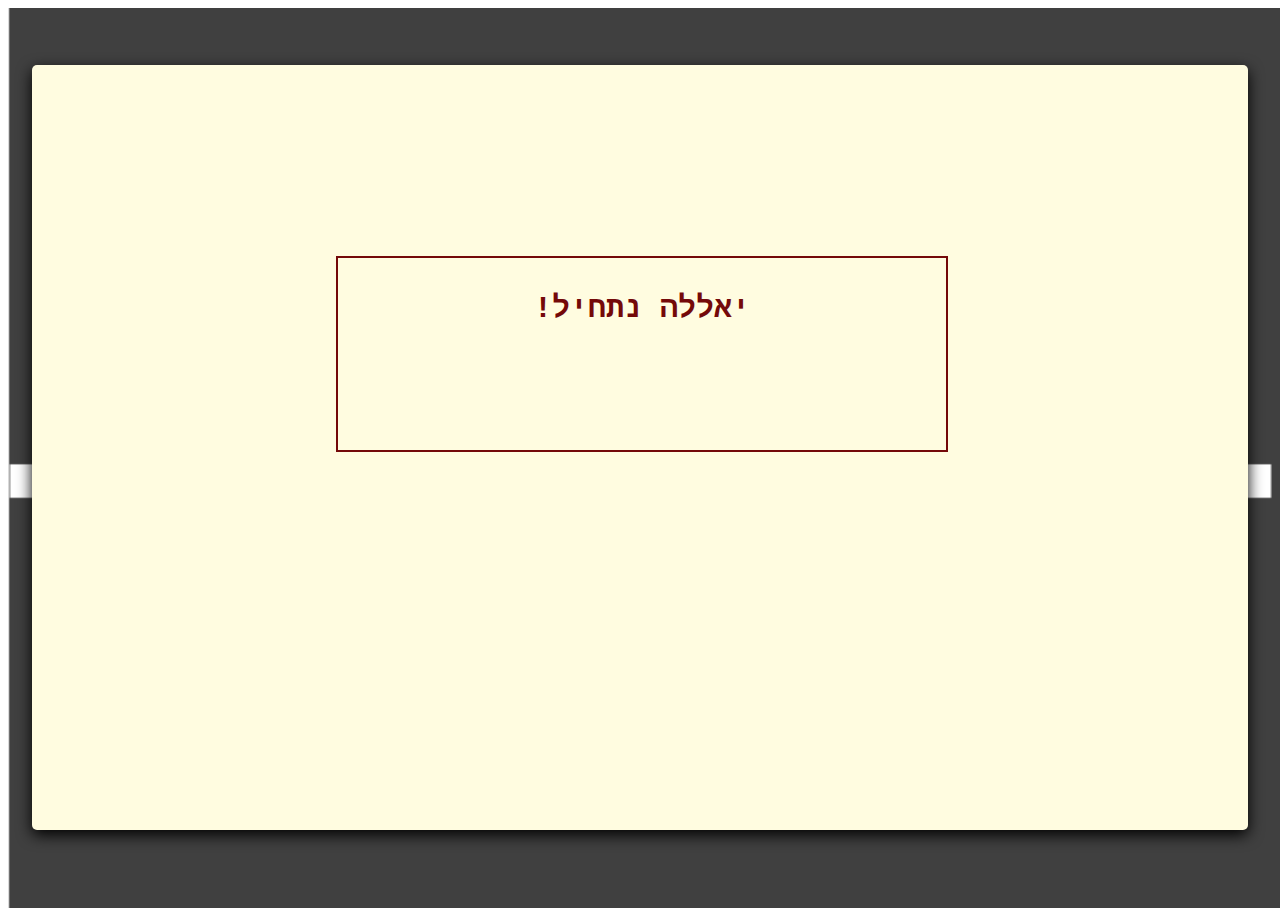
<file: maya-app jatos/dayOne/questions/Multiple-Choice-Quiz-JavaScript-master/index.html>
<!DOCTYPE html>
<html lang="en">

<head>
    <meta charset="UTF-8">
    <title>Quiz</title>
    <link rel="stylesheet" href="style.css">
</head>

<body>
    <div id="container">
        <div id="start"><br>יאללה נתחיל!</div>
        <div id="quiz" style="display: none">
            <div id="question"></div>
            <div id="choices">
                <div class="choice" id="A" onclick="checkAnswer('A')"></div>
                <div class="choice" id="B" onclick="checkAnswer('B')"></div>
                <div class="choice" id="C" onclick="checkAnswer('C')"></div>
            </div>

            <div id="counter"></div>
            <div id="btimeGauge"></div>
            <div id="timeGauge"></div>
        </div>
        <div id="progress"></div>
    </div>
    <button type="button" id="scoreContainer"><img src="img/startOver.png" width="100%" height="100%" /></button>
    <div>
        <img id="stratBackground" src="img/startBackgroung.png" width="100%" height="100%" />
    </div>
    <script src="quiz.js"></script>
</body>

</html>
</file>
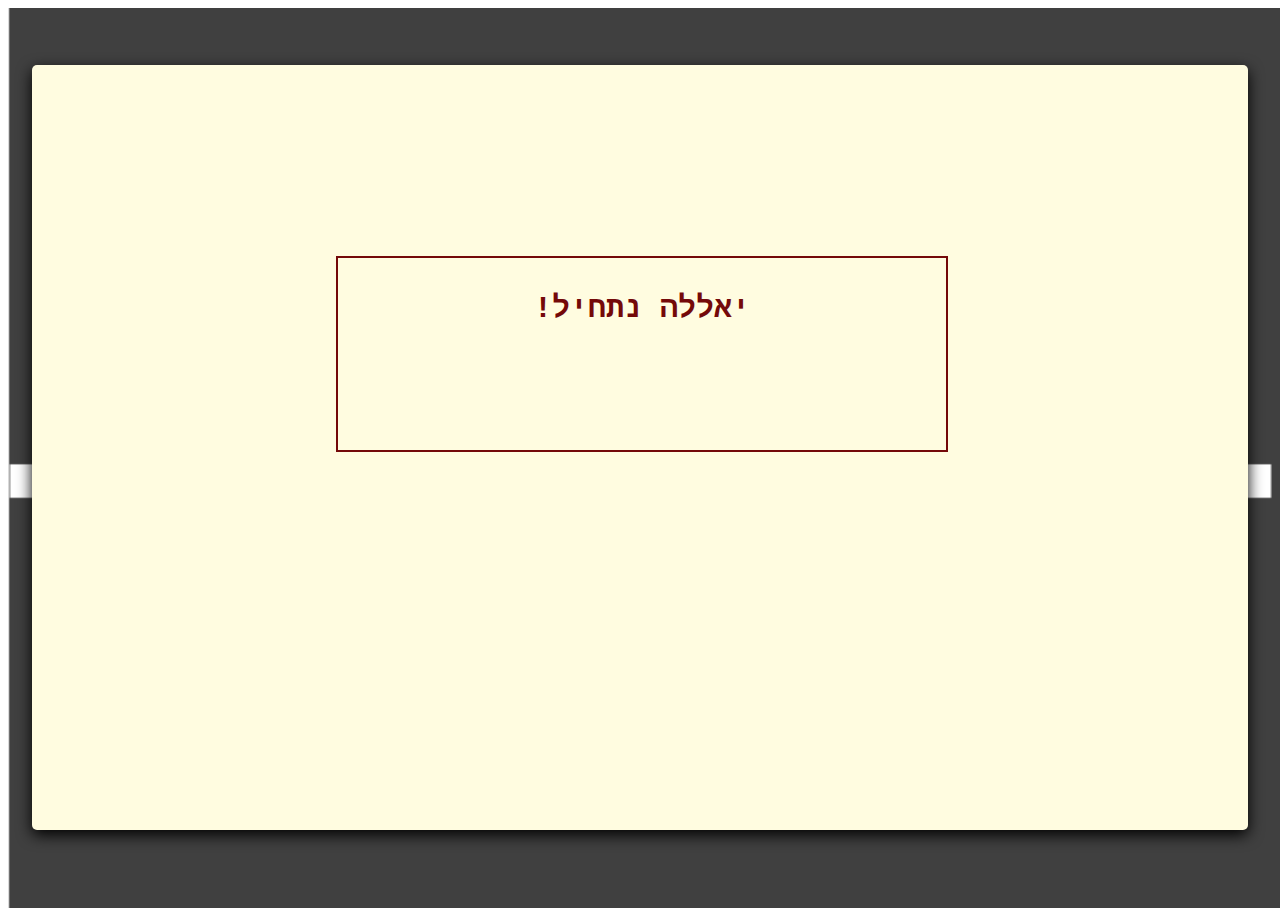
<file: Sandbox/functions/questions/Multiple-Choice-Quiz-JavaScript-master/index.html>
<!DOCTYPE html>
<html lang="en">

<head>
    <meta charset="UTF-8">
    <title>Quiz</title>
    <link rel="stylesheet" href="style.css">
</head>

<body>
    <div id="container">
        <div id="start"><br>יאללה נתחיל!</div>
        <div id="quiz" style="display: none">
            <div id="question"></div>
            <div id="choices">
                <div class="choice" id="A" onclick="checkAnswer('A')"></div>
                <div class="choice" id="B" onclick="checkAnswer('B')"></div>
                <div class="choice" id="C" onclick="checkAnswer('C')"></div>
            </div>

            <div id="counter"></div>
            <div id="btimeGauge"></div>
            <div id="timeGauge"></div>
        </div>
        <div id="progress"></div>
    </div>
    <button type="button" id="scoreContainer"><img
            src="/Sandbox/functions/questions/Multiple-Choice-Quiz-JavaScript-master/img/startOver.png" width="100%"
            height="100%" /></button>
    <div>
        <img id="stratBackground"
            src="/Sandbox/functions/questions/Multiple-Choice-Quiz-JavaScript-master/img/startBackgroung.png"
            width="100%" height="100%" />
    </div>
    <script src="quiz.js"></script>
</body>

</html>
</file>
<file: maya-app jatos/dayOne/questions/Multiple-Choice-Quiz-JavaScript-master/style.css>
body {
    font-size: 20px;
    font-family: monospace;
}

#container {
    margin: 20px auto;
    background-color: rgb(255, 252, 224);
    height: 85%;
    width: 95%;
    top: 5%;
    left: 2.5%;
    border-radius: 5px;
    box-shadow: 0px 5px 15px 0px;
    position: absolute;
}

#start {
    font-size: 1.5em;
    font-weight: bolder;
    word-break: break-all;
    width: 50%;
    height: 25%;
    border: 2px solid rgb(116, 9, 9);
    text-align: center;
    cursor: pointer;
    position: absolute;
    left: 25%;
    top: 25%;
    color: rgb(116, 9, 9);
    direction: rtl;

}

#stratBackground {
    position: absolute;
    background-position: center;
    text-align: center;
    background-repeat: no-repeat;
    z-index: -1;

}

#start:hover {
    border: 3px solid lightseagreen;
    color: lightseagreen;
}

#question {
    width: 75%;
    background-color: rgb(255, 252, 224);
    height: 20%;
    position: absolute;
    right: 12.5%;
    top: 15%;
    direction: rtl;
}

#question p {
    height: 40%;
    background-color: rgb(255, 252, 224);
    margin: 0;
    font-size: 2em;
    text-align: center;
    position: absolute;
    direction: rtl;
}

#choices {
    width: 90%;
    position: relative;
    bottom: 12.5%;
    left: 0%;
    padding: 70px;
    position: absolute;

}

.choice {
    display: inline-block;
    width: 30%;
    height: 40%;
    top: 40%;
    text-align: center;
    border: 1px solid grey;
    background-color: lightgray;
    border-radius: 5px;
    cursor: pointer;
    padding: 5px;
    position: relative;
    direction: rtl;
}

.choice:hover {
    border: 2px solid grey;
    font-weight: bold;
}

#counter {
    font-size: 3em;
}

#btimeGauge {
    width: 50%;
    height: 10%;
    border-radius: 10px;
    background-color: lightgray;
    margin-left: 25px;
}


#progress {
    height: 20%;
    width: 40%;
    position: absolute;
    bottom: 0px;
    right: 0px;
    padding: 5px;
    text-align: right;
}

.prog {
    width: 25px;
    height: 25px;
    border: 1px solid #000;
    display: inline-block;
    border-radius: 50%;
    margin-left: 5px;
    margin-right: 5px;
}

#scoreContainer {
    margin: 20px auto;
    background-color: transparent;
    position: absolute;
    border: none;
    display: none;
    height: 65%;
    width: 59%;
    left: 20%;
    top: 15%;

}

/*
#scoreContainer img {
    position: absolute;

    width: 100%;
    height: 100%;

}


#scoreContainer p {
    position: absolute;
    display: block;
    width: 20%;
    height: 20%;
    top: 20%;
    left: 20%;
}*/
</file>
<file: Sandbox/functions/questions/Multiple-Choice-Quiz-JavaScript-master/style.css>
body {
    font-size: 20px;
    font-family: monospace;
}

#container {
    margin: 20px auto;
    background-color: rgb(255, 252, 224);
    height: 85%;
    width: 95%;
    top: 5%;
    left: 2.5%;
    border-radius: 5px;
    box-shadow: 0px 5px 15px 0px;
    position: absolute;
}

#start {
    font-size: 1.5em;
    font-weight: bolder;
    word-break: break-all;
    width: 50%;
    height: 25%;
    border: 2px solid rgb(116, 9, 9);
    text-align: center;
    cursor: pointer;
    position: absolute;
    left: 25%;
    top: 25%;
    color: rgb(116, 9, 9);
    direction: rtl;

}

#stratBackground {
    position: absolute;
    background-position: center;
    text-align: center;
    background-repeat: no-repeat;
    z-index: -1;

}

#start:hover {
    border: 3px solid lightseagreen;
    color: lightseagreen;
}

#question {
    width: 75%;
    background-color: rgb(255, 252, 224);
    height: 20%;
    position: absolute;
    right: 12.5%;
    top: 15%;
    direction: rtl;
}

#question p {
    height: 40%;
    background-color: rgb(255, 252, 224);
    margin: 0;
    font-size: 2em;
    text-align: center;
    position: absolute;
    direction: rtl;
}

#choices {
    width: 90%;
    position: relative;
    bottom: 12.5%;
    left: 0%;
    padding: 70px;
    position: absolute;

}

.choice {
    display: inline-block;
    width: 30%;
    height: 40%;
    top: 40%;
    text-align: center;
    border: 1px solid grey;
    background-color: lightgray;
    border-radius: 5px;
    cursor: pointer;
    padding: 5px;
    position: relative;
    direction: rtl;
}

.choice:hover {
    border: 2px solid grey;
    font-weight: bold;
}

#counter {
    font-size: 3em;
}

#btimeGauge {
    width: 50%;
    height: 10%;
    border-radius: 10px;
    background-color: lightgray;
    margin-left: 25px;
}


#progress {
    height: 20%;
    width: 40%;
    position: absolute;
    bottom: 0px;
    right: 0px;
    padding: 5px;
    text-align: right;
}

.prog {
    width: 25px;
    height: 25px;
    border: 1px solid #000;
    display: inline-block;
    border-radius: 50%;
    margin-left: 5px;
    margin-right: 5px;
}

#scoreContainer {
    margin: 20px auto;
    background-color: transparent;
    position: absolute;
    border: none;
    display: none;
    height: 65%;
    width: 59%;
    left: 20%;
    top: 15%;

}

/*
#scoreContainer img {
    position: absolute;

    width: 100%;
    height: 100%;

}


#scoreContainer p {
    position: absolute;
    display: block;
    width: 20%;
    height: 20%;
    top: 20%;
    left: 20%;
}*/
</file>
